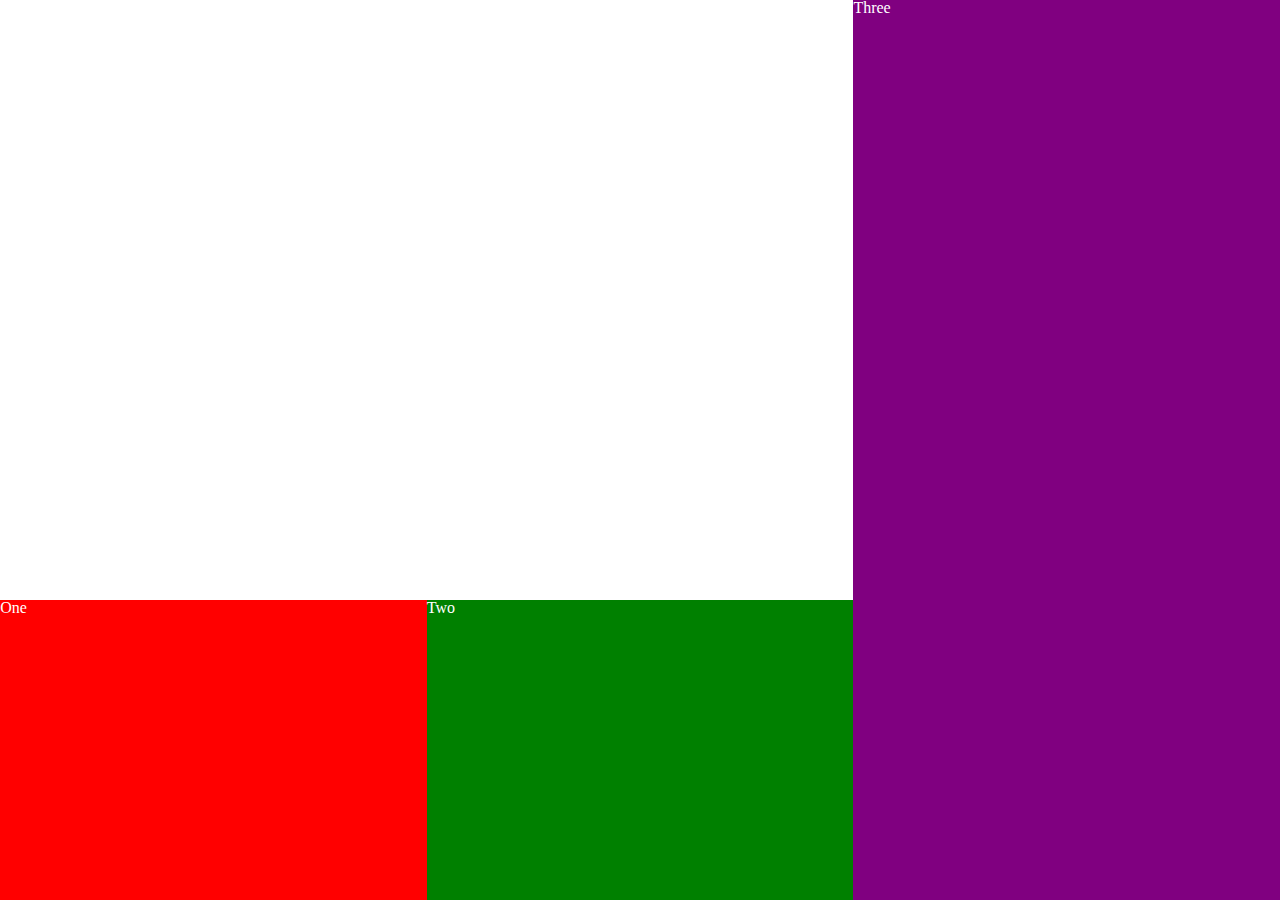
<file: pp-03/index.html>
<!DOCTYPE html>
<html lang="en">
  <head>
    <title>Production Problem 03: CSS Flexbox</title> 
    <meta charset="utf-8" />
    <meta name="viewport" content="width=device-width,initial-scale=1.0,shrink-to-fit=no" />
    <link rel="stylesheet" media="screen" href="screen.css" />
  </head>
  <body>
    <main id="content">
      <section id="three">
        <h2>Three</h2>
      </section>
      <section id="two">
        <h2>Two</h2>
      </section>
      <section id="one">
        <h2>One</h2>
      </section>
    </main>
  </body>
</html>
</file>
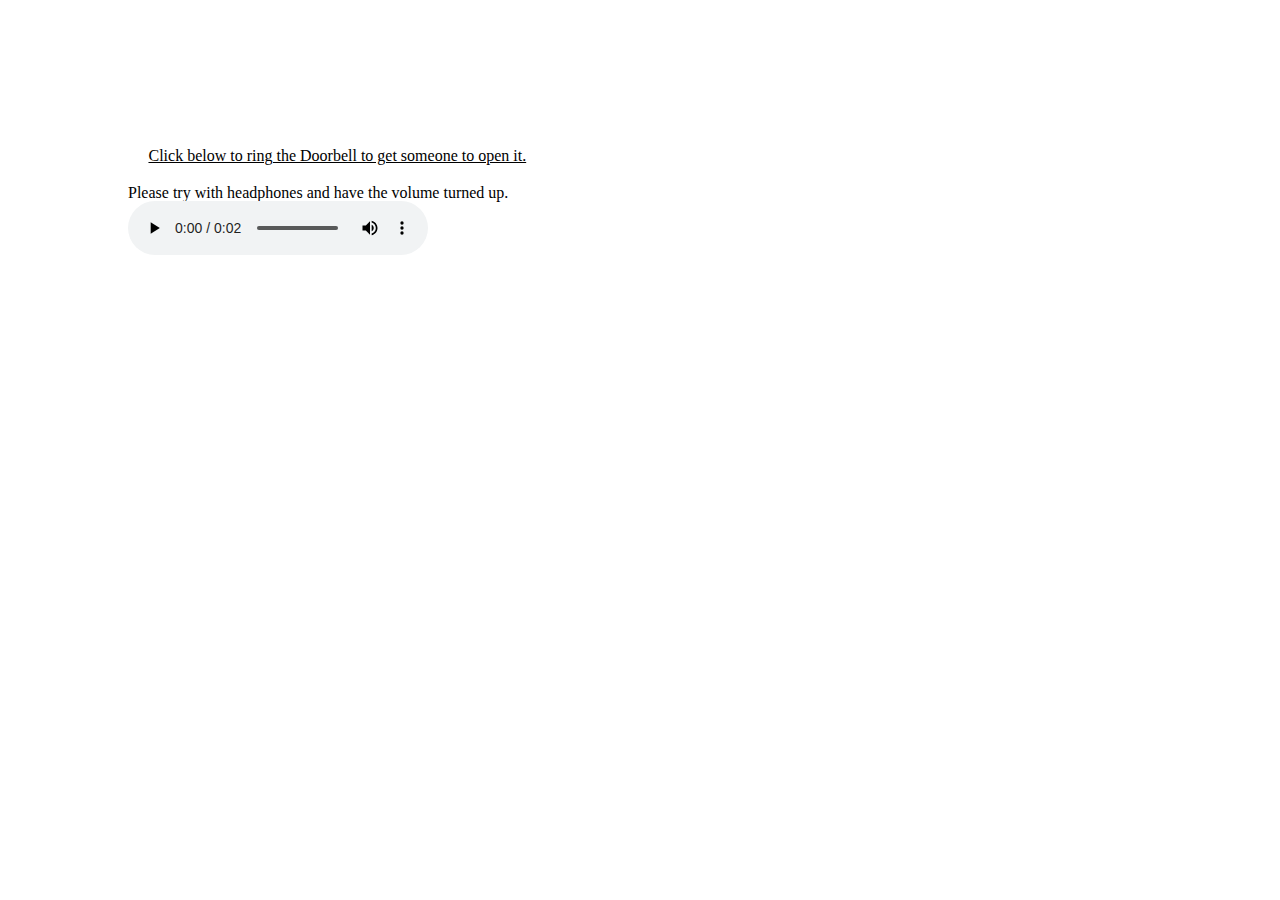
<file: pp-04/index.html>
<!DOCTYPE html>
<html lang="en" class="nojs">
<head>
  <title>Unobtrusive JavaScript</title>
  <meta charset="utf-8" />
  <meta name="viewport" content="width=device-width,initial-scale=1.0,shrink-to-fit=no" />
  <link rel="stylesheet" media="screen" href="css/screen.css" /></head>
<body id="doorbell">
  <!-- I looked online and found audio controls, which will allow us to make a audio player, I decided to go with that as it allows for the best functionality. -->
    <h1>Click below to ring the Doorbell to get someone to open it. </h1>
  <section> Please try with headphones and have the volume turned up. </section>
  <audio controls>
    <!-- I deleted the play on click option as that seemed useless with the audio tags and also seemed very javascript like? -->
    <source src="media/doorbell.mp3" type="audio/mpeg" />
    Your browser will not support Audio files
  </audio>
  <script src="site.js"></script>
</body>
</html>
</file>
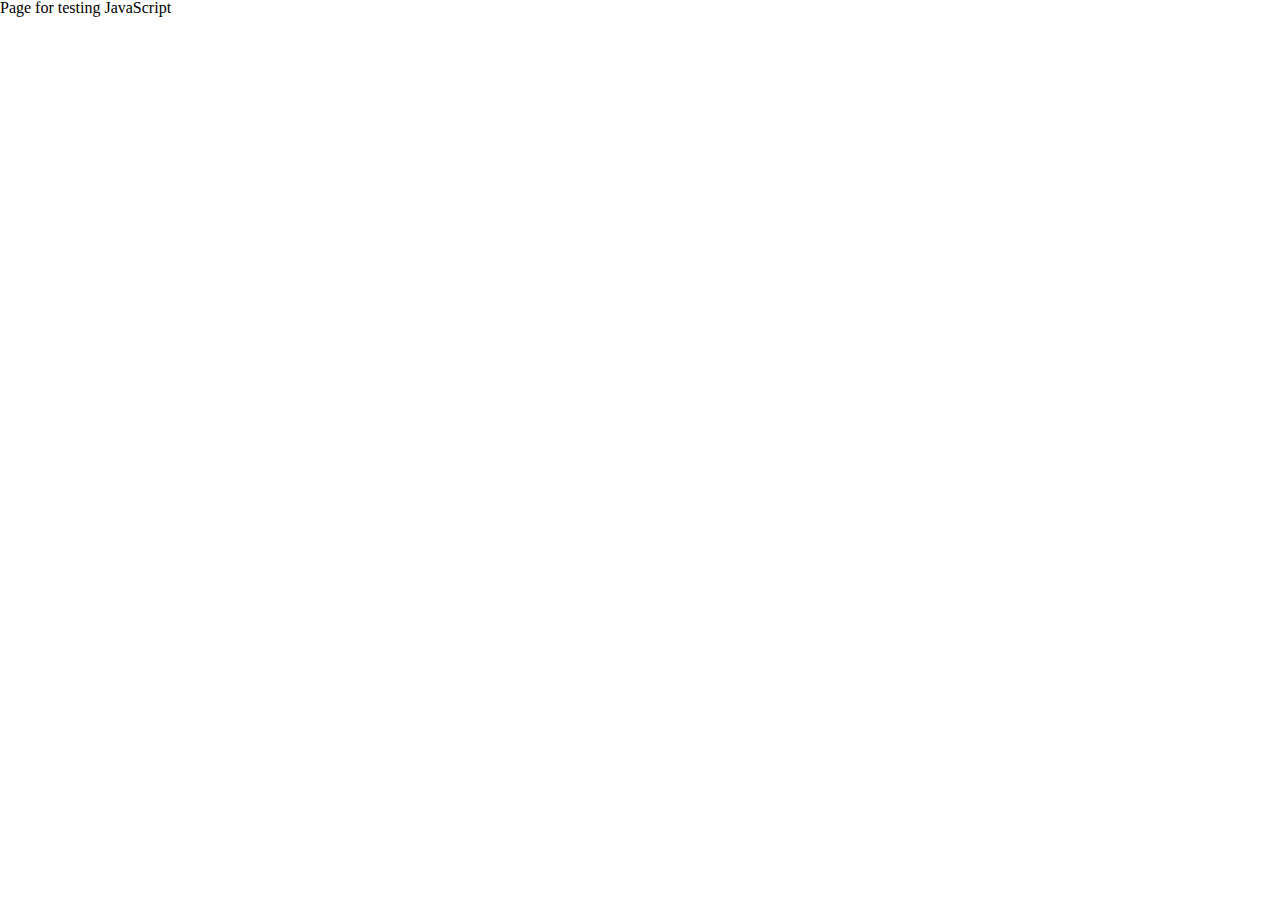
<file: pp-05/index.html>
<!DOCTYPE html>
<html lang="en" class="nojs">
<head>
  <title>JavaScript</title>
  <meta charset="utf-8" />
  <meta name="viewport" content="width=device-width,initial-scale=1.0,shrink-to-fit=no" />
  <link rel="stylesheet" media="screen" href="css/screen.css" /></head>
<body>
  <pre id="output">Page for testing JavaScript</pre>
  <script src="site.js"></script>
</body>
</html>
</file>
<file: pp-03/screen.css>
/* http://meyerweb.com/eric/tools/css/reset/
   v2.0 | 20110126
   License: none (public domain)
*/
/* stylelint-disable */
/* Keep reset CSS to one minified line */
a,abbr,acronym,address,applet,article,aside,audio,b,big,blockquote,body,canvas,caption,center,cite,code,dd,del,details,dfn,div,dl,dt,em,embed,fieldset,figcaption,figure,footer,form,h1,h2,h3,h4,h5,h6,header,hgroup,html,i,iframe,img,ins,kbd,label,legend,li,mark,menu,nav,object,ol,output,p,pre,q,ruby,s,samp,section,small,span,strike,strong,sub,summary,sup,table,tbody,td,tfoot,th,thead,time,tr,tt,u,ul,var,video{margin:0;padding:0;border:0;font:inherit;vertical-align:baseline}article,aside,details,figcaption,figure,footer,header,hgroup,main,menu,nav,section{display:block}body{line-height:1}ol,ul{list-style:none}blockquote,q{quotes:none}blockquote:after,blockquote:before,q:after,q:before{content:'';content:none}table{border-collapse:collapse;border-spacing:0}
/* stylelint-enable */ 

/* ===== BASE STYLES ===== */
section {
  height: 25vw;
}
/* ==== MODULAR STYLES === */
.container {
  display: flex;
}

#three,
#two,
#one {
  color: white;
}
#three {
  background-color: purple;
}
#two {
  background-color: green;
}
#one {
  background-color: red;
}

/* ==== LAYOUT STYLES ==== */
#content {
  display: flex;
  flex-flow: row-reverse;
}

#three {
  flex: 0 1 auto;
}
#two {
  flex: 0 1 auto;
}
#one {
  flex: 0 1 auto;
}

@media screen and (min-width: 600px) {
  #content {
    display: flex;
    flex-flow: row-reverse;
    flex-wrap: wrap-reverse;
  }
  #one,
  #two {
    flex-basis: 50%;
    height: 50vh;
  }
  #three {
    flex-basis: 100%;
    height: 100vh;
  }
}

@media screen and (min-width: 800px) {
  #one {
    flex-basis: 33.33%;
    height: 33.33vh;
  }
  #two {
    flex-basis: 33.33%;
    height: 33.33vh;
  }
  #three {
    flex-basis: 33.33%;
    height: 33.33vh;
    min-height: 100vh;
  }
}
</file>
<file: pp-04/css/screen.css>
/* http://meyerweb.com/eric/tools/css/reset/
   v2.0 | 20110126
   License: none (public domain)
*/
/* stylelint-disable*/
a,abbr,acronym,address,applet,article,aside,audio,b,big,blockquote,body,canvas,caption,center,cite,code,dd,del,details,dfn,div,dl,dt,em,embed,fieldset,figcaption,figure,footer,form,h1,h2,h3,h4,h5,h6,header,hgroup,html,i,iframe,img,ins,kbd,label,legend,li,mark,menu,nav,object,ol,output,p,pre,q,ruby,s,samp,section,small,span,strike,strong,sub,summary,sup,table,tbody,td,tfoot,th,thead,time,tr,tt,u,ul,var,video{margin:0;padding:0;border:0;font:inherit;vertical-align:baseline}article,aside,details,figcaption,figure,footer,header,hgroup,main,menu,nav,section{display:block}html{line-height:1}body{line-height:inherit}ol,ul{list-style:none}blockquote,q{quotes:none}blockquote:after,blockquote:before,q:after,q:before{content:'';content:none}table{border-collapse:collapse;border-spacing:0}
/* stylelint-enable */

/* ===== BASE STYLES ===== */


img {
  display: block;
  max-width: 100%;
}

body {
  padding: 10%;
}
h1 {
  text-decoration: underline;
  padding: 2%;
}
/* ===== LAYOUT STYLES ===== */


/* ===== MODULAR STYLES ===== */


/* ===== STATE STYLES ===== */
</file>
<file: pp-05/css/screen.css>
/* http://meyerweb.com/eric/tools/css/reset/
   v2.0 | 20110126
   License: none (public domain)
*/
/* stylelint-disable*/
a,abbr,acronym,address,applet,article,aside,audio,b,big,blockquote,body,canvas,caption,center,cite,code,dd,del,details,dfn,div,dl,dt,em,embed,fieldset,figcaption,figure,footer,form,h1,h2,h3,h4,h5,h6,header,hgroup,html,i,iframe,img,ins,kbd,label,legend,li,mark,menu,nav,object,ol,output,p,pre,q,ruby,s,samp,section,small,span,strike,strong,sub,summary,sup,table,tbody,td,tfoot,th,thead,time,tr,tt,u,ul,var,video{margin:0;padding:0;border:0;font:inherit;vertical-align:baseline}article,aside,details,figcaption,figure,footer,header,hgroup,main,menu,nav,section{display:block}html{line-height:1}body{line-height:inherit}ol,ul{list-style:none}blockquote,q{quotes:none}blockquote:after,blockquote:before,q:after,q:before{content:'';content:none}table{border-collapse:collapse;border-spacing:0}
/* stylelint-enable */

/* ===== BASE STYLES ===== */


img {
  display: block;
  max-width: 100%;
}

/* ===== LAYOUT STYLES ===== */


/* ===== MODULAR STYLES ===== */


/* ===== STATE STYLES ===== */
</file>
